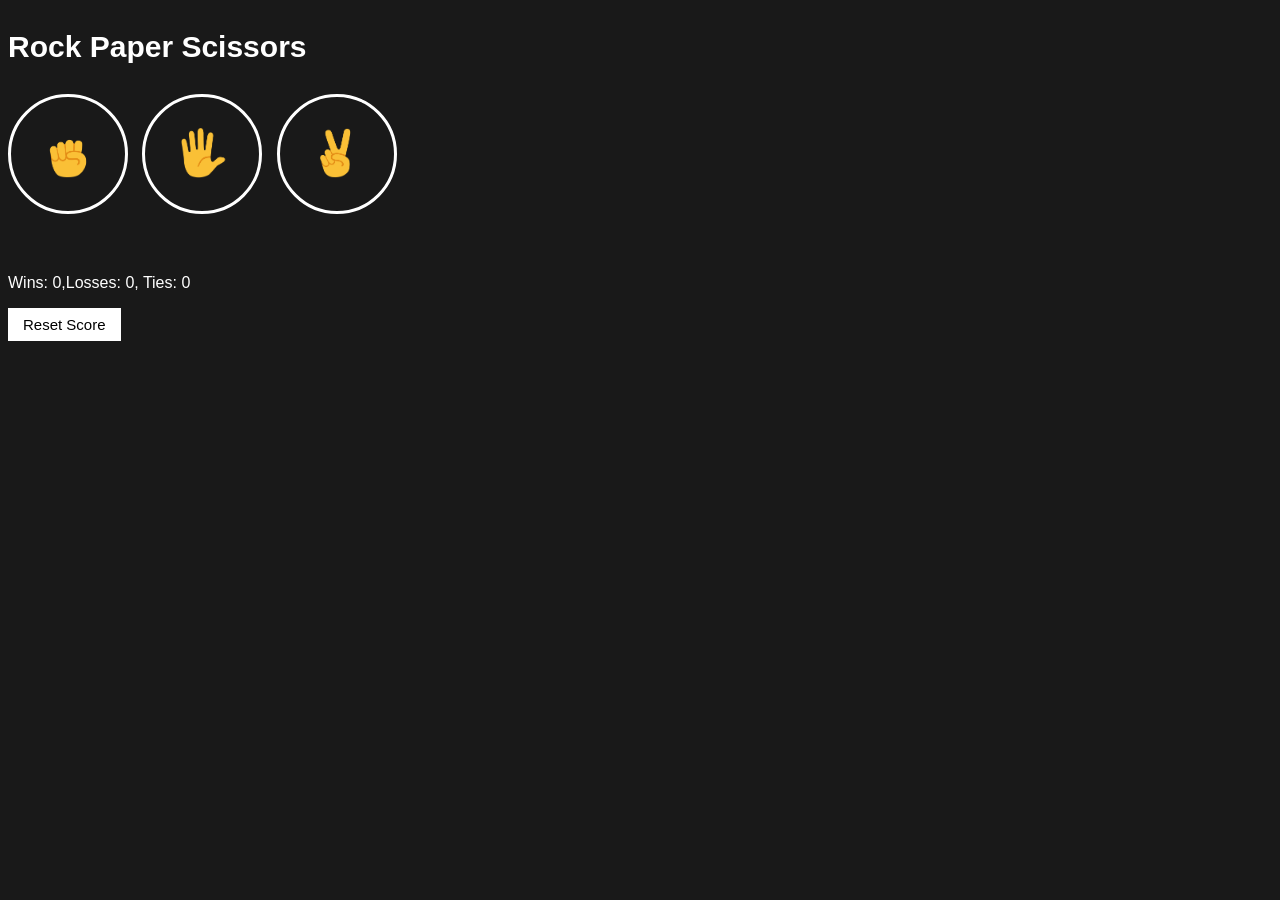
<file: index.html>
<!DOCTYPE html>
<html>
  <head> <title> Rock game</title>
 <link rel="stylesheet" href="styles/10-rockgame.css">
  </head>
  <body>
  <p class="title"> 
    Rock Paper Scissors
  </p>
   
  <button onclick="
   //const computerMove = pickComputerMove();
    playGame('rock');
  " class="move-button">
  <img class="move-icon" src="images/rock-emoji.png"></button>

  <button onclick="
       //const computerMove = pickComputerMove ();
        playGame('paper');
       " class="move-button">
       <img class="move-icon" src="images/paper-emoji.png"></button>



    <button onclick="
    playGame ('scissors');
      " class="move-button">
      <img class="move-icon" src="images/scissors-emoji.png"></button>


      <p class="js-result result"></p>
      <p class="js-moves moves">
      </p>
      <p class="js-score score">

      </p>


    <button onclick="
       score.wins = 0;
       score.losses = 0;
       score.ties = 0;
       localStorage.removeItem('score');
       updateScoreELement();
    " class="reset-button">Reset Score</button>

    <script src="scripts/10-rockgame.js"> 
    </script>
  </body>
</html>
</file>
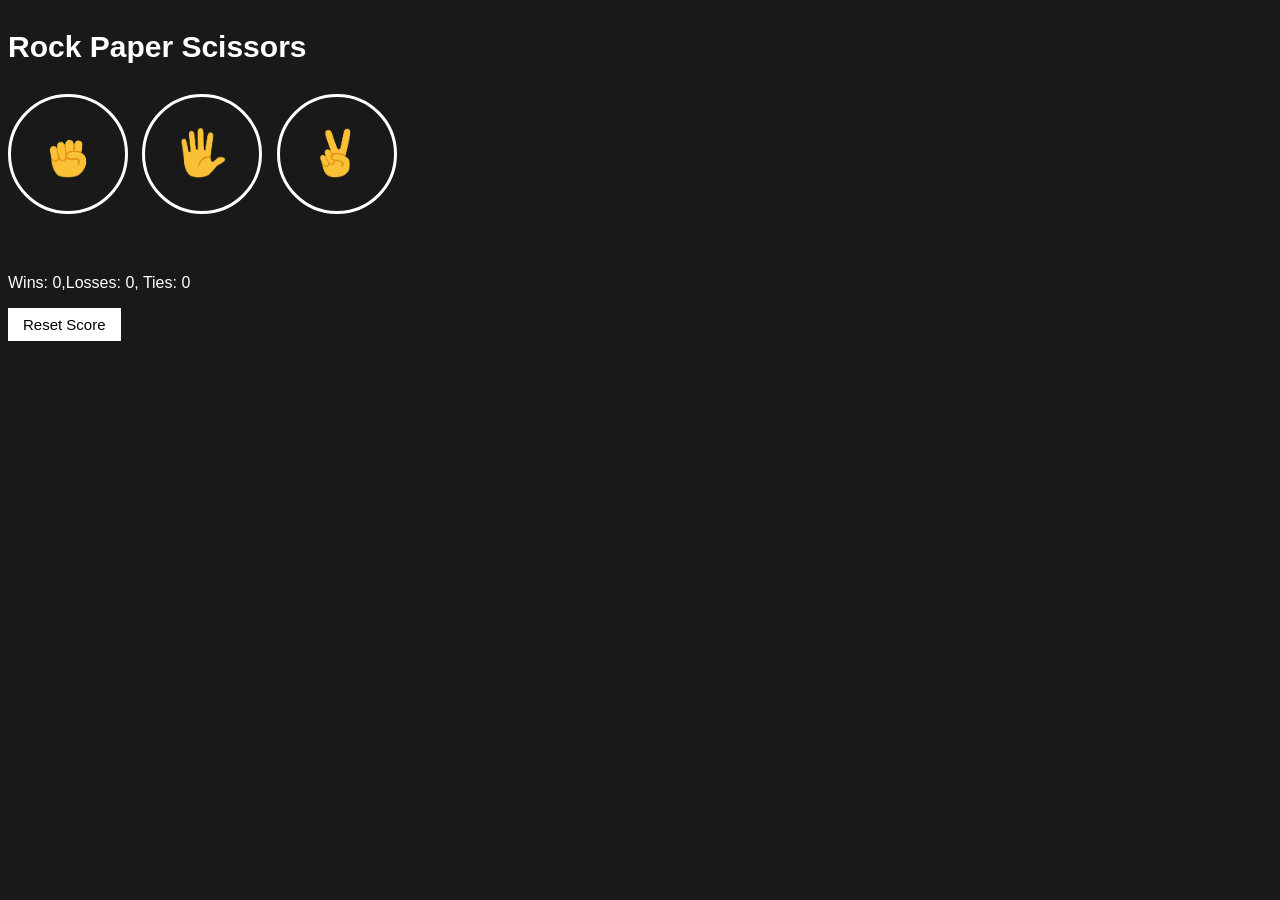
<file: 10-rockgame updatedy.html>
<!DOCTYPE html>
<html>
  <head> <title> Rock game</title>
 <link rel="stylesheet" href="styles/10-rockgame.css">
  </head>
  <body>
  <p class="title"> 
    Rock Paper Scissors
  </p>
   
  <button onclick="
   //const computerMove = pickComputerMove();
    playGame('rock');
  " class="move-button">
  <img class="move-icon" src="images/rock-emoji.png"></button>

  <button onclick="
       //const computerMove = pickComputerMove ();
        playGame('paper');
       " class="move-button">
       <img class="move-icon" src="images/paper-emoji.png"></button>



    <button onclick="
    playGame ('scissors');
      " class="move-button">
      <img class="move-icon" src="images/scissors-emoji.png"></button>


      <p class="js-result result"></p>
      <p class="js-moves moves">
      </p>
      <p class="js-score score">

      </p>


    <button onclick="
       score.wins = 0;
       score.losses = 0;
       score.ties = 0;
       localStorage.removeItem('score');
       updateScoreELement();
    " class="reset-button">Reset Score</button>

    <script src="scripts/10-rockgame.js"> 
    </script>
  </body>
</html>
</file>
<file: styles/10-rockgame.css>
body {
  background-color: rgb(25, 25, 25);
  color: white;
  font-family: Arial;
}
.title {
  font-size: 30px;
  font-weight: bold;
}
.move-icon {
  height: 50px;
}
.move-button {
  background-color: transparent;
  border: 3px solid white;
  width: 120px;
  height: 120px;
  border-radius: 60px;
  margin-right: 10px;
  cursor: pointer;
}
.result {
  font-size: 25px;
  font-weight: bold;
  margin-top: 50px;
}
.score {
  margin-top: 60px;
}
.reset-button {
  background-color: white;
  border: none;
  font-size: 15px;
  padding:8px 15px;
  cursor: pointer;
}
</file>
